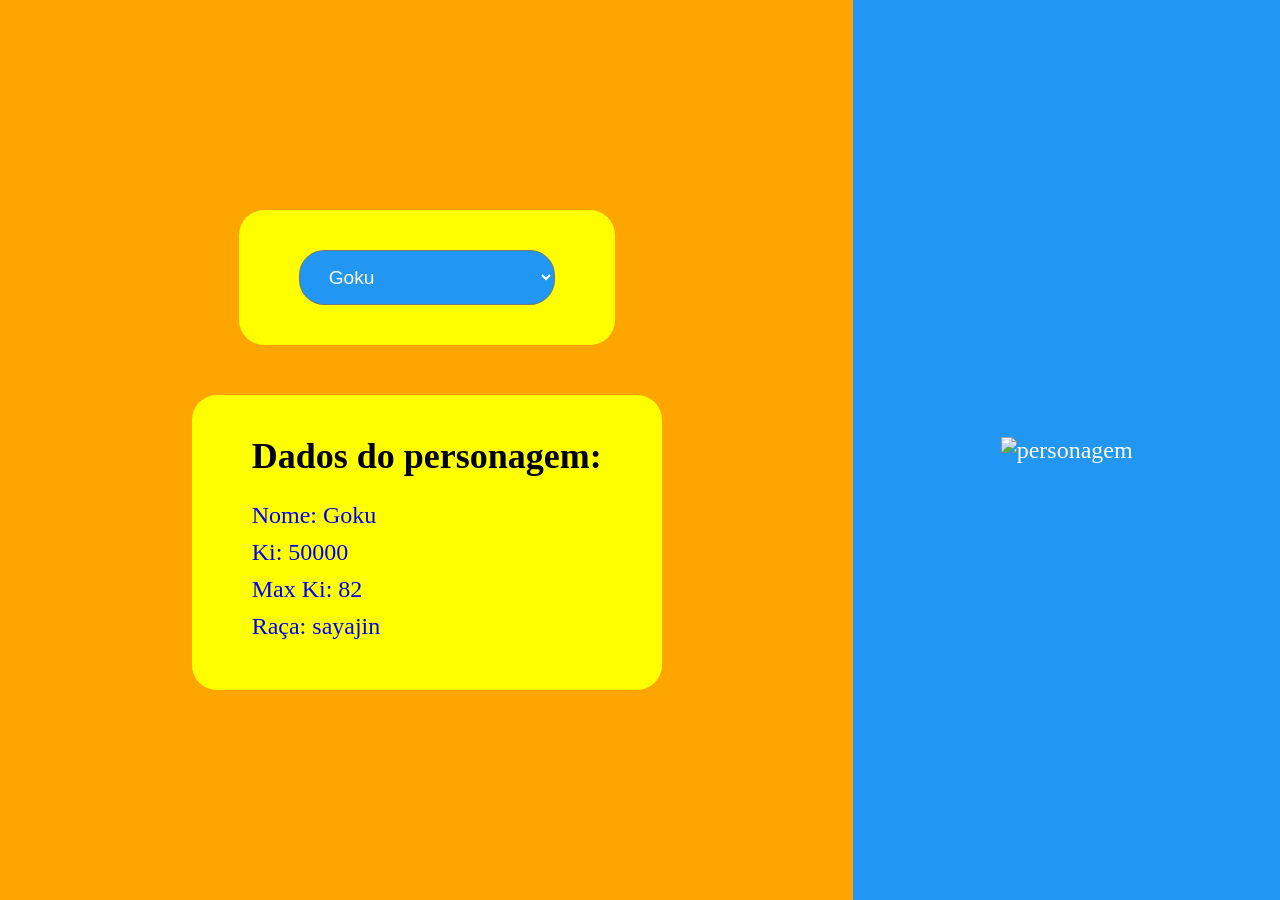
<file: src/index.html>
<!doctype html>
<html lang="pt-br">
<head>
    <meta charset="UTF-8">
    <meta name="viewport"
          content="width=device-width, user-scalable=no, initial-scale=1.0, maximum-scale=1.0, minimum-scale=1.0">
    <meta http-equiv="X-UA-Compatible" content="ie=edge">
    <link rel="stylesheet" href="style.css">
    <title>Site Dragon Ball</title>
</head>
<body>
<section>
    <div class="left">
        <div class="container-selecao">
            <select class="selecao">
                <option>Goku</option>
                <option>Vegeta</option>
                <option>Piccolo</option>
                <option>Bulma</option>
                <option>Freezer</option>
                <option>Zarbon</option>
                <option>Dodoria</option>
                <option>Ginyu</option>
                <option>Celula</option>
                <option>Gohan</option>
                <option>Krillin</option>
                <option>Tenshinhan</option>
                <option>Yamcha</option>
                <option>Chi-Chi</option>
                <option>Gotenks</option>
                <option>Trunks</option>
                <option>Master Roshi</option>
                <option>Bardock</option>
                <option>Launch</option>
                <option>Mr. Satan</option>
                <option>Dende</option>
                <option>Android 17</option>
                <option>Android 16</option>
                <option>Android 19</option>
                <option>Android 20 (Dr. Gero)</option>
                <option>Android 13</option>
                <option>Android 14</option>
                <option>Android 15</option>
                <option>Nail</option>
                <option>Raditz</option>
                <option>Babidi</option>
                <option>Majin Buu</option>
                <option>Bills</option>
                <option>Whis</option>
                <option>Zeno</option>
                <option>Kibito-Shin</option>
                <option>Jiren</option>
                <option>Toppo</option>
                <option>Dyspo</option>
                <option>Marcarita</option>
                <option>Vermoudh</option>
                <option>Grand Priest</option>
                <option>Kaio del norte (Kaito)</option>
                <option>Android 18</option>
                <option>Gogeta</option>
                <option>Vegetto</option>
                <option>Janemba</option>
                <option>Broly</option>
                <option>Kaio del Sur</option>
                <option>Kaio del este</option>
                <option>Kaio del Oeste</option>
                <option>Gran Kaio</option>
                <option>Kaio-shin del Este</option>
                <option>Kaio-shin del Norte</option>
                <option>Kaio-shin del Sur</option>
                <option>Kaio-shin del Oeste</option>
                <option>Gran Kaio-shin</option>
                <option>Kibito</option>
        </select>
        </div>
        <div class="container-dados">
            <h1 class="titulo-dados">Dados do personagem:</h1>
            <p class="dados">Nome: Goku</p>
            <p class="dados">Ki: 50000</p>
            <p class="dados">Max Ki: 82</p>
            <p class="dados">Raça: sayajin</p>
        </div>
    </div>
    <div class="right">
        <img alt="personagem">
    </div>
</section>

</body>
</html>
</file>
<file: src/style.css>
* {
    margin: 0px;

}
section {
    display: grid;
    grid-template-columns: 2.0fr 1fr; /* Duas colunas iguais */
    height: 100vh;
}

.left {
    background-color: orange;
    color: blue;
    display: flex;
    align-items: center;
    justify-content: center;
    font-size: 1.5rem;
    flex-direction: column;
}

.right {
    background-color: #2196F3;
    color: white;
    display: flex;
    align-items: center;
    justify-content: center;
    font-size: 1.5rem;
}
.container-selecao {
    display: flex;
    margin-bottom: 50px;
    background-color: yellow;
    padding: 40px 60px;
    border-radius: 25px;
}
.selecao {
    background-color: #2196F3;
    padding: 15px 25px;
    border-radius: 25px;
    color: white;
    font-size: 1.2rem;
}

.container-dados {
    background-color: yellow;
    padding: 40px 60px;
    border-radius: 25px;
}

.titulo-dados {
    text-align: center;
    color: black;
    margin-bottom: 25px;
}

.dados {
    margin: 10px auto;
    text-align: left;

}
</file>
